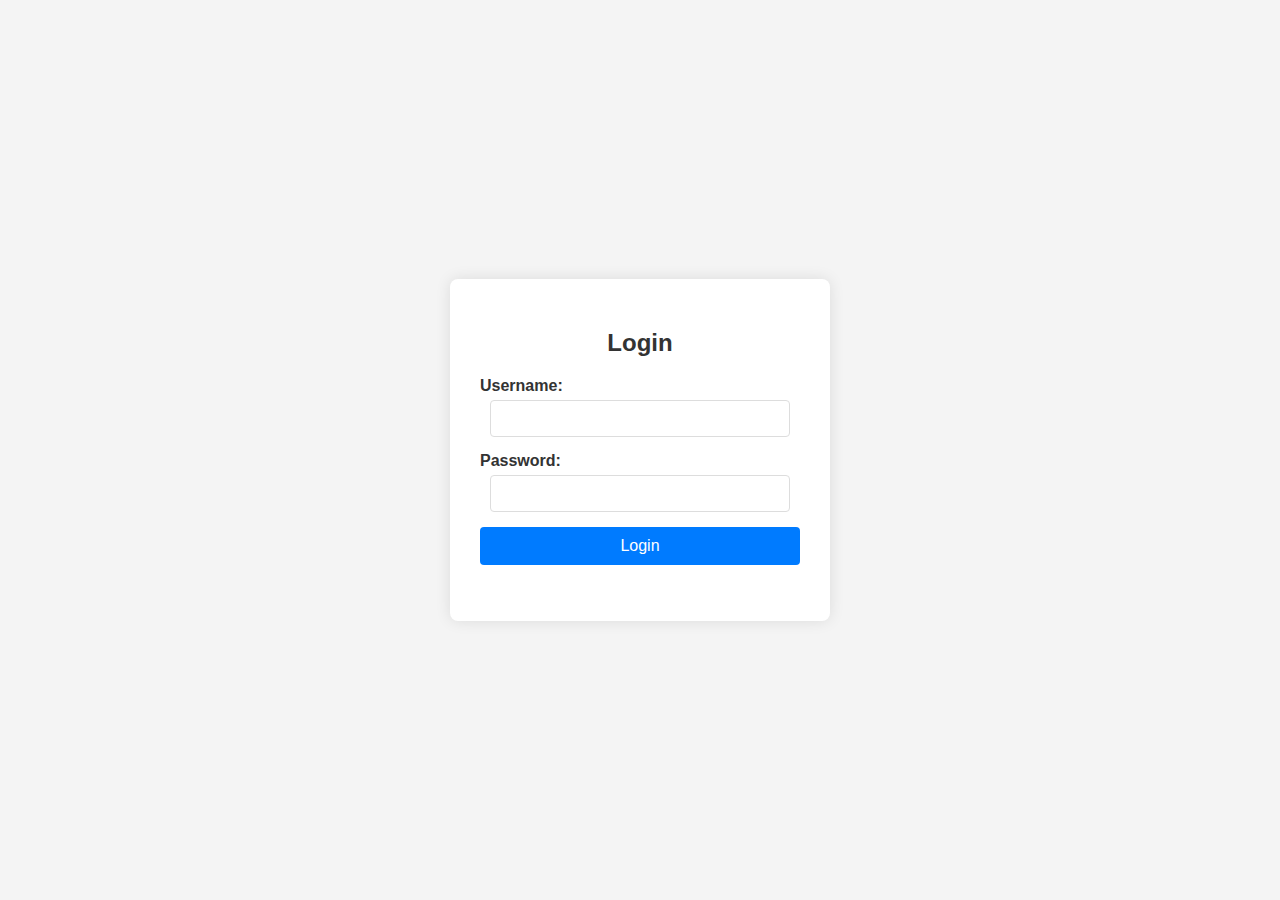
<file: login.html>
<!DOCTYPE html>
<html lang="de">
<head>
    <meta charset="UTF-8">
    <meta name="viewport" content="width=device-width, initial-scale=1.0">
    <title>Login - BremoNexus Immobilien</title>
    <style>
        body {
            font-family: Arial, sans-serif;
            background-color: #f4f4f4;
            display: flex;
            justify-content: center;
            align-items: center;
            height: 100vh;
            margin: 0;
            color: #333;
        }
        .login-container {
            background-color: #fff;
            padding: 30px;
            border-radius: 8px;
            box-shadow: 0 0 15px rgba(0, 0, 0, 0.1);
            width: 320px;
            text-align: center;
        }
        .login-container h2 {
            margin-bottom: 20px;
            color: #333;
        }
        .login-container label {
            display: block;
            text-align: left;
            margin-bottom: 5px;
            font-weight: bold;
        }
        .login-container input[type="text"],
        .login-container input[type="password"] {
            width: calc(100% - 20px);
            padding: 10px;
            margin-bottom: 15px;
            border: 1px solid #ddd;
            border-radius: 4px;
            box-sizing: border-box;
        }
        .login-container button[type="submit"] {
            background-color: #007bff;
            color: white;
            padding: 10px 15px;
            border: none;
            border-radius: 4px;
            cursor: pointer;
            font-size: 16px;
            width: 100%;
        }
        .login-container button[type="submit"]:hover {
            background-color: #0056b3;
        }
        #errorMessage {
            color: red;
            margin-top: 10px;
            min-height: 1em; /* Ensures space is reserved even when empty */
        }
    </style>
</head>
<body>
    <div class="login-container">
        <h2>Login</h2>
        <form id="loginForm">
            <div>
                <label for="username">Username:</label>
                <input type="text" id="username" name="username" required>
            </div>
            <div>
                <label for="password">Password:</label>
                <input type="password" id="password" name="password" required>
            </div>
            <button type="submit">Login</button>
        </form>
        <div id="errorMessage"></div>
    </div>
    <script src="login.js"></script>
</body>
</html>
</file>
